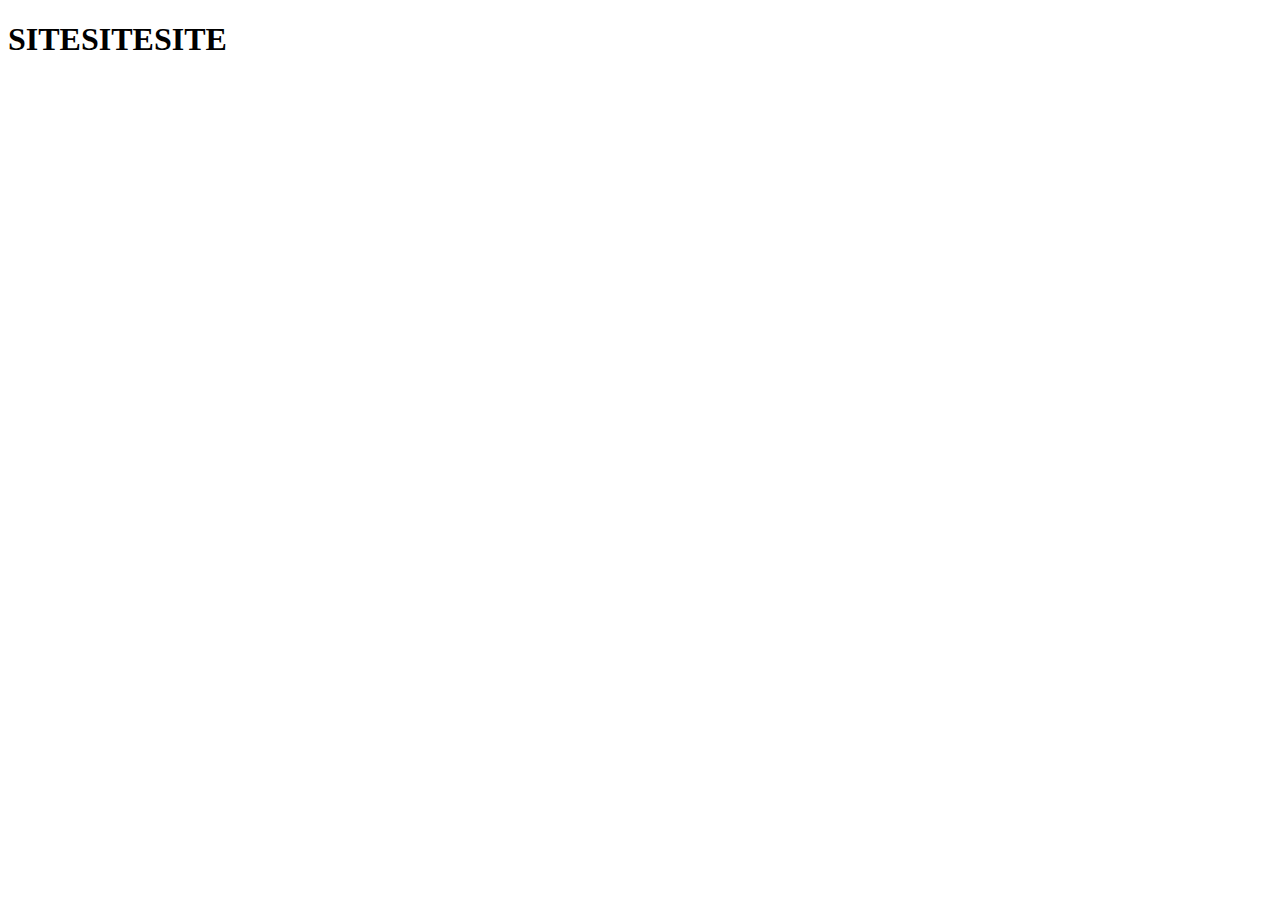
<file: index.htm>
<!DOCTYPE html>
<html lang="en">
<head>
    <meta charset="UTF-8">
    <meta name="viewport" content="width=device-width, initial-scale=1.0">
    <title>Document</title>
</head>
<body>
    <h1>SITESITESITE</h1>
</body>
</html>
</file>
